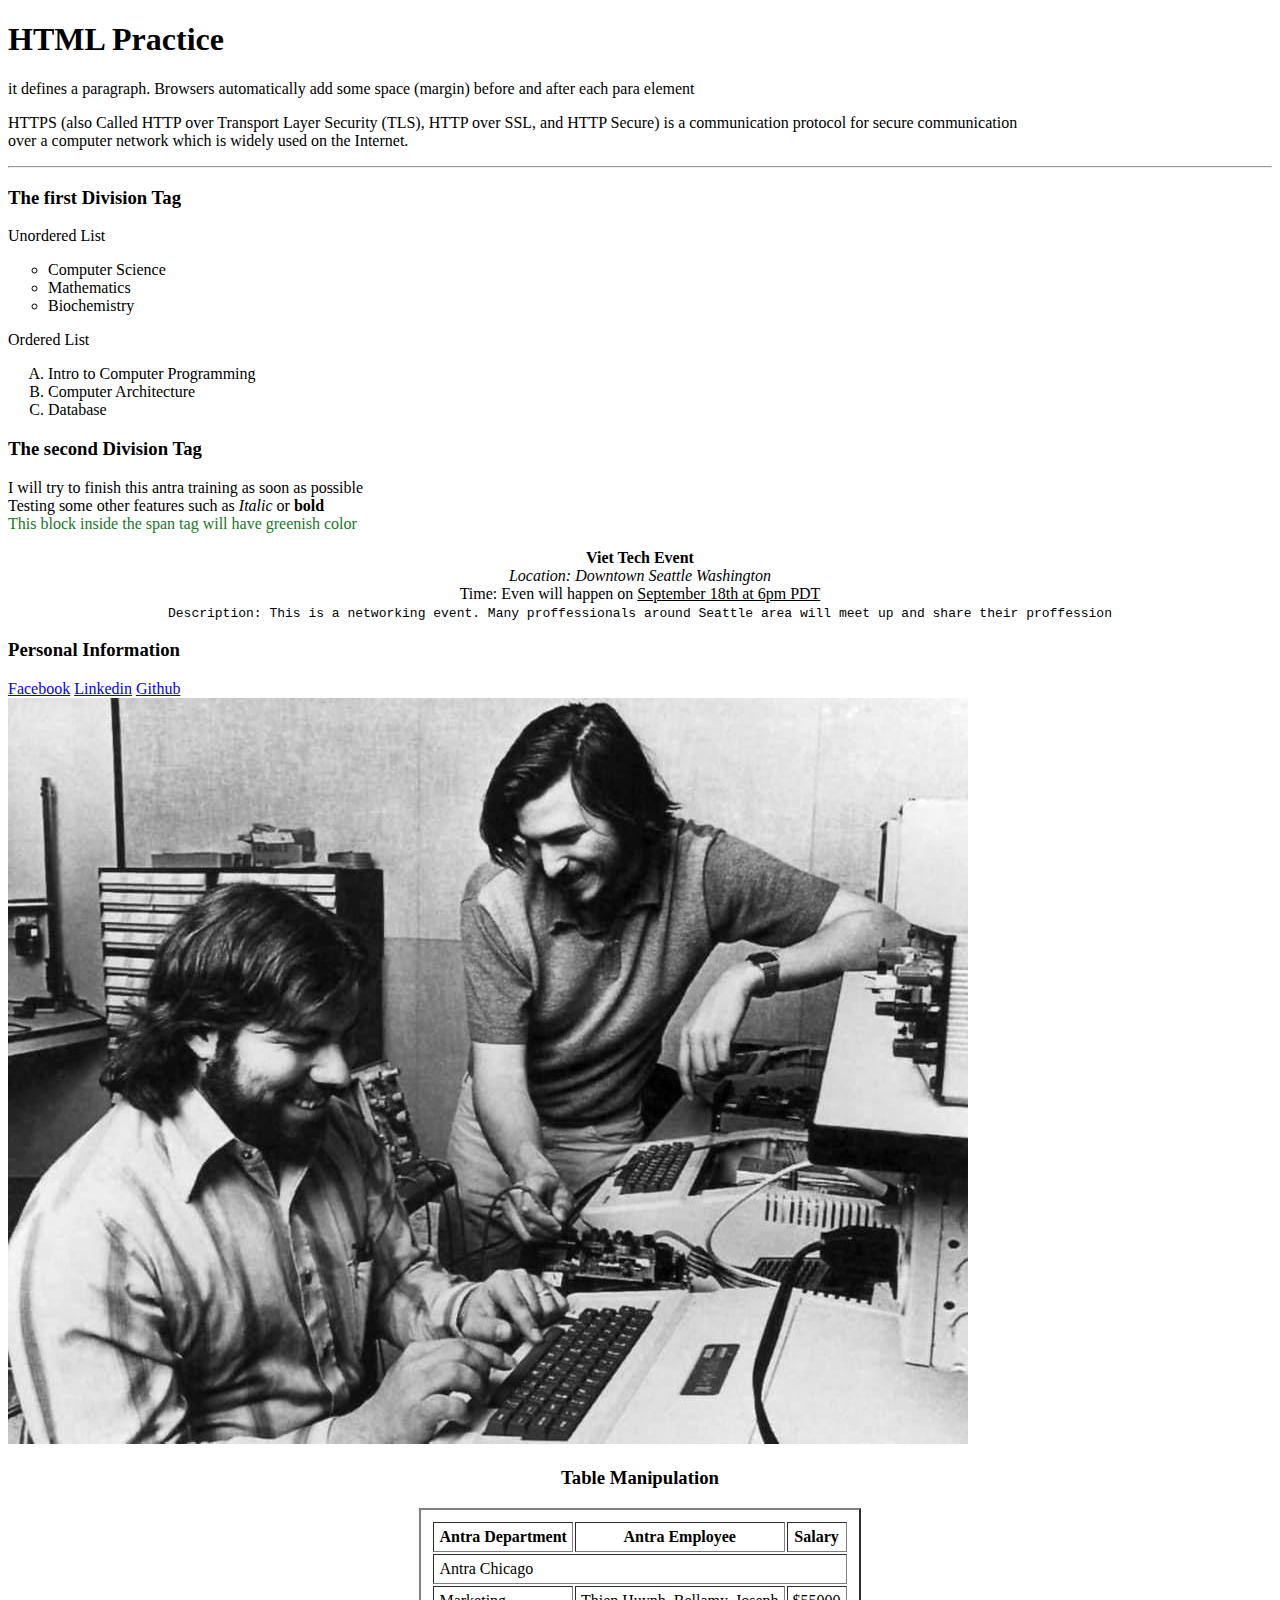
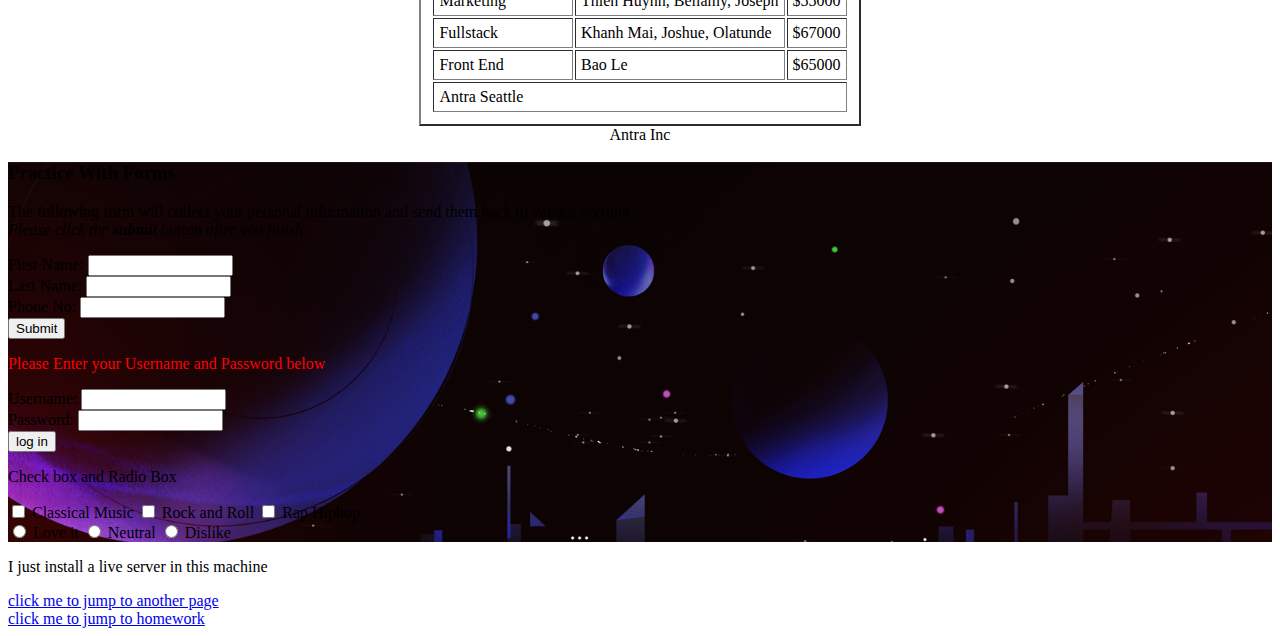
<file: index.html>
<!DOCTYPE html>
<html> 
    <head>
        <title>Learn HTML Basics</title>
        <link rel="stylesheet" href="./style/index.css">
    </head>

    <body>
        <h1>HTML Practice</h1>

        <p> 
            it defines a paragraph. Browsers automatically add some space (margin)
            before and after each para element 
        </p> 

        <p>
            HTTPS (also Called HTTP over Transport Layer Security (TLS), HTTP over SSL, and HTTP Secure) 
            is a communication protocol for secure communication <br/> over a computer network which is widely used 
            on the Internet. 
        </p>
        <hr>
        <div>
            <h3>The first Division Tag</h3>
            <p>Unordered List</p>
            <ul style="list-style-type:circle">
                <li>Computer Science</li>
                <li>Mathematics</li>
                <li>Biochemistry</li>
            </ul>
            <p>Ordered List</p>
            <ol type="A"> 
                <li>Intro to Computer Programming</li>
                <li>Computer Architecture</li>
                <li>Database</li>
            </ol>
        </div>

        <div> 
            <h3>The second Division Tag</h3>
            <p> I will try to finish this antra training as soon as possible <br/>
                Testing some other features such as <i>Italic</i> or <strong>bold</strong><br/>
                <span style="color:rgb(25, 119, 41)">This block inside the span tag will have greenish color</span>
            </p>
        </div>
        
        <p align = "Center"> <b>Viet Tech Event</b> <br/>
            <i>Location: Downtown Seattle Washington</i> <br/>
            Time: Even will happen on <U> September 18th at 6pm PDT</U> <br/>
            <TT>Description: This is a networking event. Many proffessionals around Seattle area will meet up 
                and share their proffession 
            </TT>
        </p>

        <div>
            <h3>Personal Information</h3>
            <a href="https://www.facebook.com/heyitsthien" target="_blank"> Facebook</a>
            <a href="https://www.linkedin.com/in/tri-luu-nt/" target="_top">Linkedin</a>
            <a href="https://github.com/khanhmai20" target="_parent">Github</a> <br/>
            <img src="./asset/IMG_0186.JPG" alt="Steve and Woz">
        </div>

        <div>
            <h3 align="Center">Table Manipulation</h3>
            <table border="2" align="Center" style="padding: 10px;" cellpadding="5">
                
                <tr>
                    <th>Antra Department</th>
                    <th>Antra Employee</th>
                    <th>Salary</th>
                </tr>
                <tr>
                    <td colspan="3">Antra Chicago</td>
                </tr>
                <tr>
                    <td>Marketing</td>
                    <td>Thien Huynh, Bellamy, Joseph</td>
                    <td>&dollar;55000</td>
                </tr>
                
                <tr>
                    <td>Fullstack</td>
                    <td>Khanh Mai, Joshue, Olatunde</td>
                    <td>&dollar;67000</td>
                </tr>
                
                <tr>
                    <td>Front End</td>
                    <td>Bao Le</td>
                    <td>&dollar;65000</td>
                </tr>

                <tr>
                    <td colspan="3" align="Center">Antra Seattle</td>
                </tr>
                <caption align="Bottom">Antra Inc</caption>
            </table>
        </div>

        <div id="list">
            <h3>Practice With Forms</h3>
            <p>The following form will collect your personal information and send them back to vendor account.<br/>
                <i>Please click the <b>submit</b> button after you finish</i>
            </p>
            <form name="personal_info" method="get" action="URL">
                First Name: <input type="Text" name="Fname" size="15" maxlength="25"> <br>
                Last Name: <input type="text" name="Lname" size="15" maxlength="25"> <br>
                Phone No: <input type="text" name="Phone" size="15" maxlength="12"> <br>
                <input type="Button" name="button" value="Submit">
            </form>

            <p><font color="Red">Please Enter your Username and Password below</font></p>
            <form name="Authentication" method="get" action="URL">
                Username: <input type="Text" name="uname" size="15" maxlength="25"><br>
                Password: <input type="Password" name="password" size="15" maxlength="25"><br>
                <input type="submit" name="submitB" value="log in"><br>
            </form>

            <p>Check box and Radio Box</p>
            <form name="button" method="get" action="URL">
                <input type="Checkbox" name="option1"> Classical Music
                <input type="checkbox" name="option2"> Rock and Roll
                <input type="checkbox" name="option3"> Rap Hiphop 
                <br>
                <input type="Radio"> Love it 
                <input type="radio"> Neutral
                <input type="radio"> Dislike
                <br>
            </form>
        </div>
        <p>I just install a live server in this machine</p>
        <a href="./pages/firstpage.html" target="_blank">click me to jump to another page</a> <br>
        <a href="./pages/homework.html" target="_blank">click me to jump to homework</a>
    </body>  
</html>
</file>
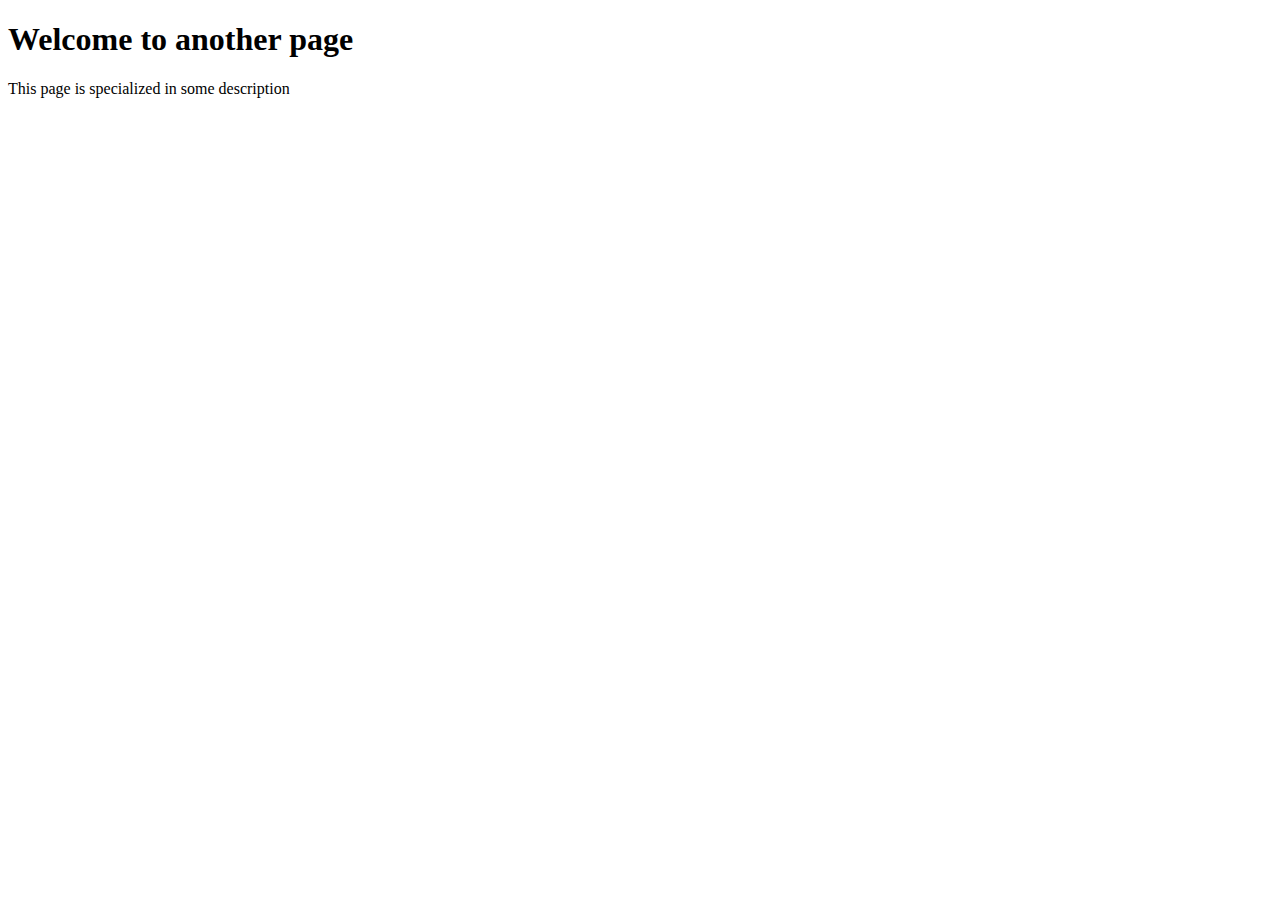
<file: pages/firstpage.html>
<!DOCTYPE html>
<html lang="en">
<head>
    <meta charset="UTF-8">
    <meta http-equiv="X-UA-Compatible" content="IE=edge">
    <meta name="viewport" content="width=device-width, initial-scale=1.0">
    <title>First Page</title>
</head>
<body>
    <h1>Welcome to another page</h1>
    <p>This page is specialized in some description</p>
</body>
</html>
</file>
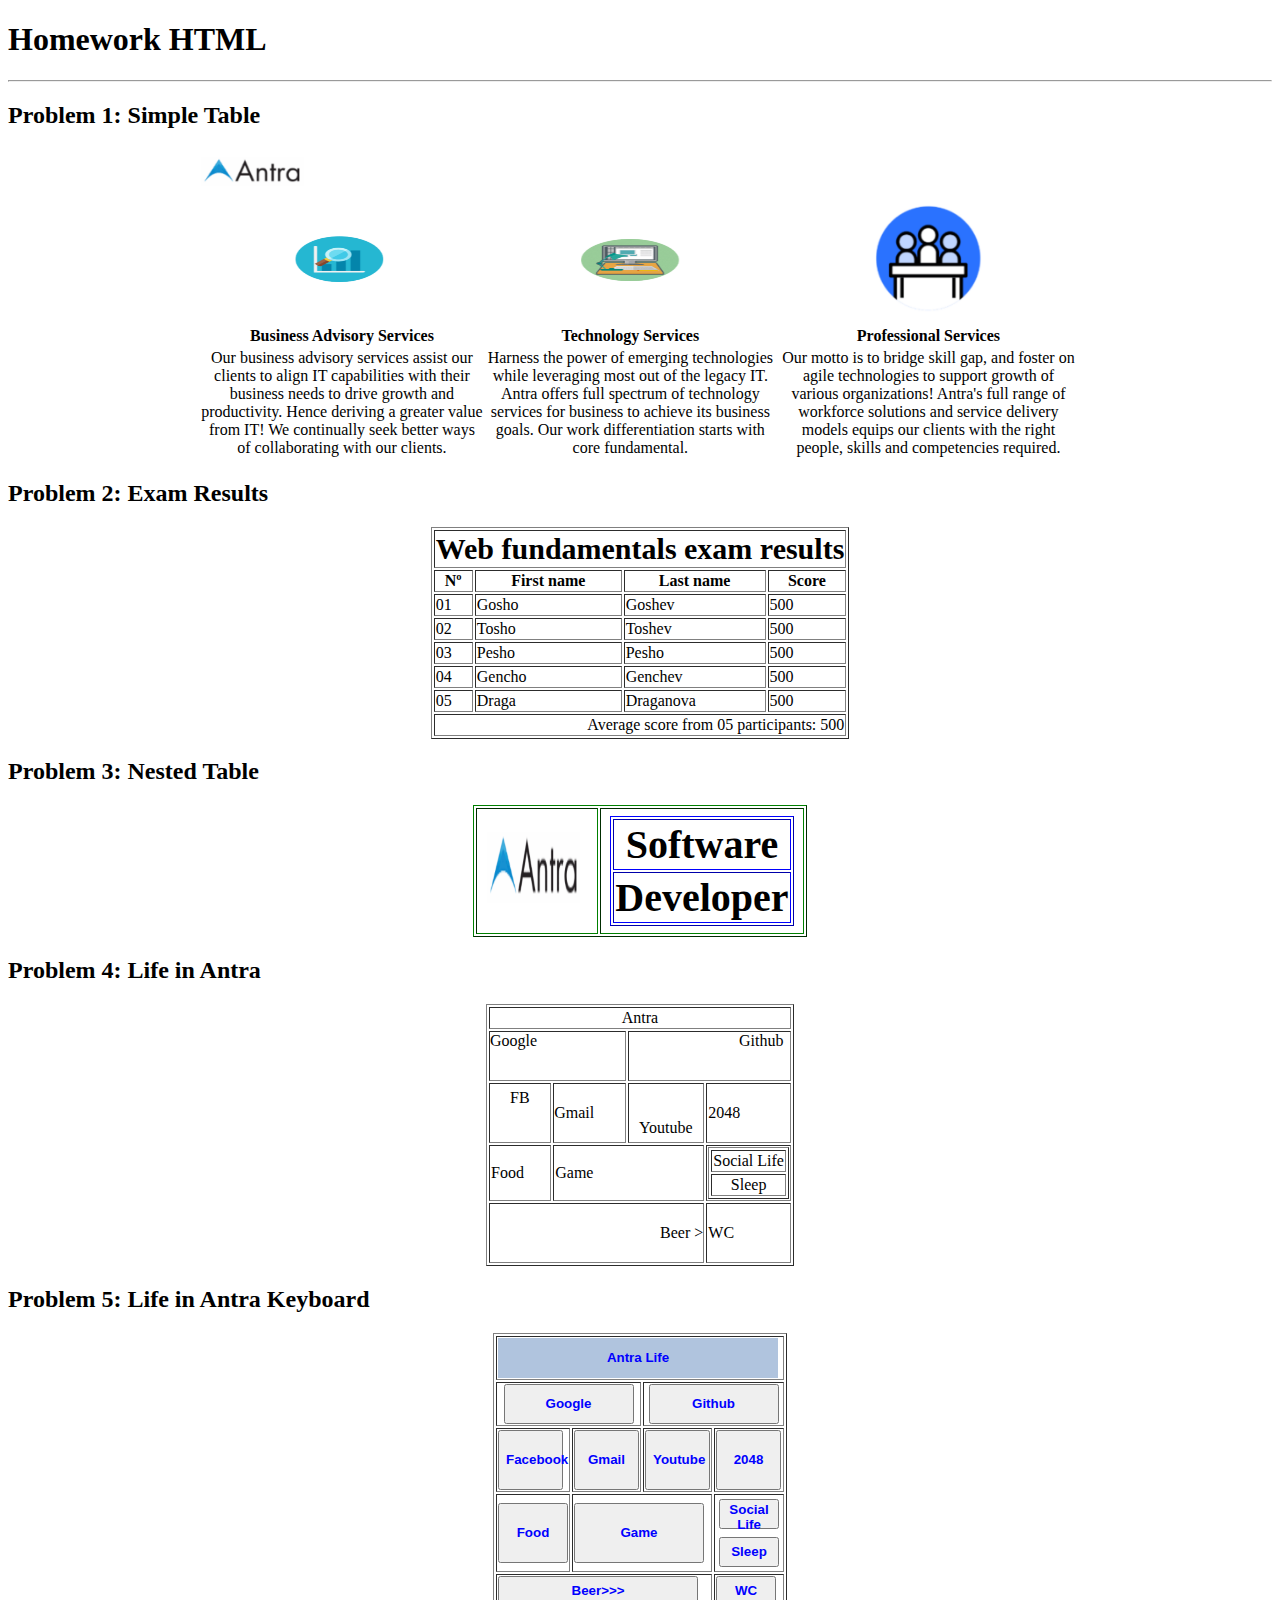
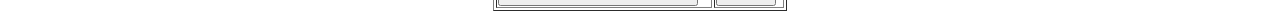
<file: pages/homework.html>
<!DOCTYPE html>
<html lang="en">
<head>
    <meta charset="UTF-8">
    <meta http-equiv="X-UA-Compatible" content="IE=edge">
    <meta name="viewport" content="width=device-width, initial-scale=1.0">
    <title>Homework</title>
</head>
<body>
    <h1>Homework HTML</h1>
    <hr>
    <h2>Problem 1: Simple Table</h2>
    <table align="Center" style="width: 70%; height: 50%;">
        <tr>
            <td colspan="3">
                <img src="../asset/Antra Logo.png" width="110px" height="40px">
            </td>
        </tr>

        <tr>
            <td align="Center">
                <img src="../asset/Business Advisory.png" alt="BA" width="40%" height="40%">
            </td>
            <td align="Center">
                <img src="../asset/Technology Service.png" alt="TS" width="40%" height="40%">
            </td>
            <td align="Center">
                <img src="../asset/Professional Services.png" alt="PS" width="40%" height="40%">
            </td>
        </tr>

        <tr>
            <th>Business Advisory Services</th>
            <th>Technology Services</th>
            <th>Professional Services</th>
        </tr>

        <tr>
            <td align="Center"">
                Our business advisory services assist our clients to align
                IT capabilities with their business needs to drive growth and
                productivity. Hence deriving a greater value from IT! We continually
                seek better ways of collaborating with our clients. 
            </td>
            <td align="Center">
                Harness the power of emerging technologies while leveraging most out
                of the legacy IT. Antra offers full spectrum of technology services for 
                business to achieve its business goals. Our work differentiation starts
                with core fundamental. 
            </td>
            <td align="Center">
                Our motto is to bridge skill gap, and foster on agile technologies to support
                growth of various organizations! Antra's full range of workforce solutions
                and service delivery models equips our clients with the right people, skills
                and competencies required. 
            </td>
        </tr>
    </table>
    <h2>Problem 2: Exam Results</h2>

    <table align="Center" border="1px">
        <tr>
            <td colspan="4" align="Center" style="font-size: 30px; font-weight: bolder;">
                Web fundamentals exam results 
            </td>
        </tr>

        <tr>
            <th>N&#186</th>
            <th>First name</th>
            <th>Last name</th>
            <th>Score</th>
        </tr>

        <tr>
            <td>01</td>
            <td>Gosho</td>
            <td>Goshev</td>
            <td>500</td>
        </tr>

        <tr>
            <td>02</td>
            <td>Tosho</td>
            <td>Toshev</td>
            <td>500</td>
        </tr>

        <tr>
            <td>03</td>
            <td>Pesho</td>
            <td>Pesho</td>
            <td>500</td>
        </tr>

        <tr>
            <td>04</td>
            <td>Gencho</td>
            <td>Genchev</td>
            <td>500</td>
        </tr>

        <tr>
            <td>05</td>
            <td>Draga</td>
            <td>Draganova</td>
            <td>500</td>
        </tr>

        <tr>
            <td colspan="4" align="Right"> Average score from 05 participants: 500</td>
        </tr>
    </table>
    <h2>Problem 3: Nested Table</h2>
    <table align="Center" border="1" style="border-color: Green;">
        <tr>
            <td align="Center" style="padding: 10px;">
                <a href="https://www.facebook.com" target="_blank">
                    <img src="../asset/Antra Logo.png" alt="Logo" width="100px" height="100px">
                </a>
            </td>
            <td style="width: 200px;">
                <table align="Center" border="1" style="border-color:blue;">
                    <tr>
                        <td align="Center" style="font-weight: bold; font-size: 40px; ">Software</td>
                    </tr>
                    <tr>
                        <td align="Center" style="font-weight: bold; font-size: 40px;">Developer</td>
                    </tr>
                </table>
            </td>
        </tr>
    </table>

    <h2>Problem 4: Life in Antra</h2>
    <table border="1" align="Center">
        <tr>
            <td align="Center" colspan="4">Antra</td>
        </tr>
        <tr>
            <td colspan="2" style="padding-bottom: 30px; padding-top: 0px; padding-left:0px; padding-right: 30px;">Google</td>
            <td colspan="2" style="padding-bottom: 30px; padding-top: 0px; padding-left: 110px; padding-right: 0px;">Github</td>
        </tr>
        <tr>
            <td style="padding-bottom: 30px; padding-top: 0px; padding-left: 20px; padding-right: 20px;">FB</td>
            <td style="padding-left: 0px; padding-top: 20px; padding-bottom:20px; padding-right: 30px">Gmail</td>
            <td style="padding-left: 10px; padding-top: 30px; padding-bottom:0px; padding-right: 10px">Youtube</td>
            <td style="padding-right: 30px;">2048</td>
        </tr>
        <tr>
            <td>Food</td>
            <td colspan="2">Game</td>
            <td>
                <table border="1">
                    <tr><td align="Center">Social Life</td></tr>
                    <tr><td align="Center">Sleep</td></tr>
                </table>
            </td>
        </tr>
        <tr>
            <td style="padding-left: 170px; padding-top: 20px; padding-bottom: 20px; padding-right: 0px" colspan="3">Beer ></td>
            <td>WC</td>
        </tr>
    </table>
    <h2>Problem 5: Life in Antra Keyboard</h2>
    <table border="1" align="Center">
        <tr>
            <td colspan="4">
                <button type="button" style="color: Blue; width: 280px; height: 40px; border: 1px; background-color: lightsteelblue; font-weight: bold;">Antra Life</button>
            </td>
        </tr>
        <tr>
            <td colspan="2" align="Center">
                <button type="button" style="width: 130px; height: 40px; color:blue; font-weight: bold;">Google</button>
            </td>
            <td colspan="2" align="Center">
                <button type="button" style="width: 130px; height: 40px; color:blue; font-weight: bold;">Github</button>
            </td>
        </tr>
        <tr>
            <td>
                <button type="button" style="width: 65px; height: 60px; color:blue; font-weight: bold;">Facebook</button>
            </td>
            <td>
                <button type="button" style="width: 65px; height: 60px; color:blue; font-weight: bold;">Gmail</button>
            </td>
            <td>
                <button type="button" style="width: 65px; height: 60px; color:blue; font-weight: bold;">Youtube</button>
            </td>
            <td>
                <button type="button" style="width: 65px; height: 60px; color:blue; font-weight: bold;">2048</button>
            </td>
        </tr>
        <tr>
            <td>
                <button type="button"style="width: 70px; height: 60px; color:blue; font-weight: bold;">Food</button>
            </td>
            <td colspan="2">
                <button type="button"style="width: 130px; height: 60px; color:blue; font-weight: bold;">Game</button>
            </td>
            <td>
                <table>
                    <tr>
                        <td>
                            <button type="button" style="width: 60px; height: 30px; color:blue; font-weight: bold;">Social Life</button>
                        </td>
                    </tr>
                    <tr>
                        <td>
                            <button type="button" style="width: 60px; height: 30px; color:blue; font-weight: bold;">Sleep</button>
                        </td>
                    </tr>
                </table>
            </td>
        </tr>
        <tr>
            <td colspan="3">
                <button type="button" style="width: 200px; height: 30px; color:blue; font-weight: bold;">Beer>>></button>
            </td>
            <td>
                <button type="button" style="width: 60px; height: 30px; color:blue; font-weight: bold;">WC</button>
            </td>
        </tr>
    </table>
</body>
</html>
</file>
<file: style/index.css>
thead{ 
    text-align: center;
}

td{
    text-align: left;
}

#list { 
    background-image: url('../asset/background.png');
    background-size: cover;
}
</file>
